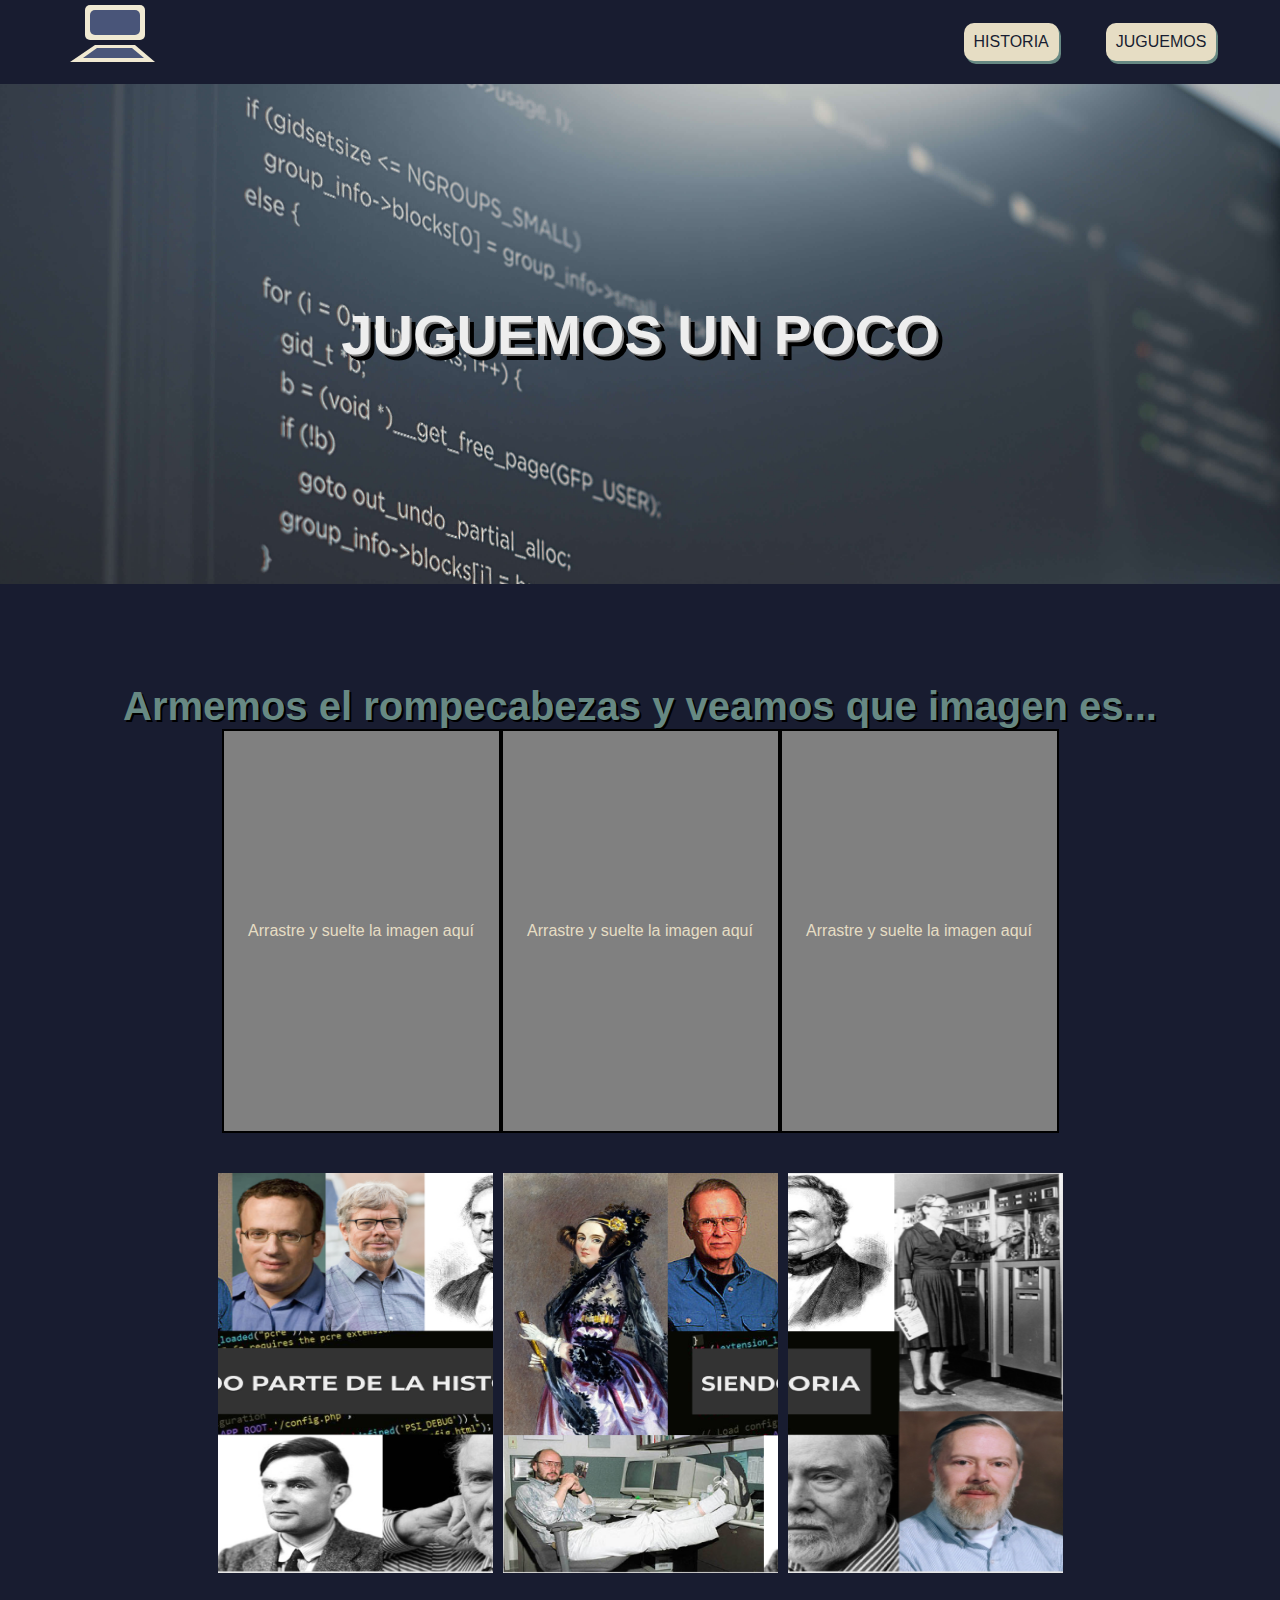
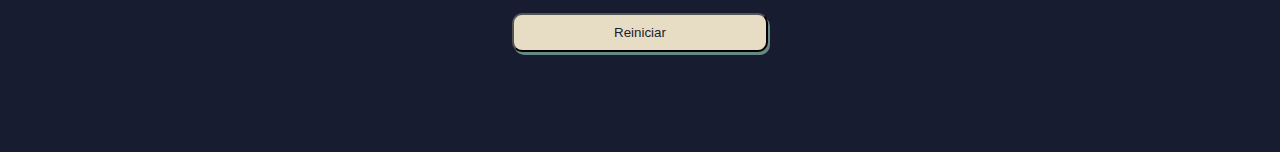
<file: assets/juego.html>
<!DOCTYPE html>
<html lang="es">
<head>
    <meta charset="UTF-8">
    <meta http-equiv="X-UA-Compatible" content="IE=edge">
    <meta name="viewport" content="width=device-width, initial-scale=1.0">
    <link rel="stylesheet" href="styles.css">
    <title>Proyecto-Final</title>
 
</head>
<body class="body">
    
        <nav>
            <a href="index.html">
                <svg  width="200" height="80">
                    <rect x="45" y="5" width="60" height="35" rx="5" id="mon1" fill="#F0E9D2"></rect>
                    <rect x="50" y="10" width="50" height="25" rx="5" id="mon2" fill="#495579"></rect>
                    <polygon points="55 45 ,95 45,115 62,30 62" fill="#F0E9D2" id="tec1"></polygon>
                    <polygon points="57 48 ,92 48,104 58,43 58" fill="#495579" id="tec2"></polygon>
                </svg>
            </a> 
    
            <div class="menu">
                <a class="linkHistoria" href="historia.html"> HISTORIA </a>
                <a class="linkJuego" href="juego.html"> JUGUEMOS </a>
            </div>
        </nav>
        <header>
            <h1 class="titulo-PEH">JUGUEMOS UN POCO</h1> 
         </header>
    
         <main>
            <h2>Armemos el rompecabezas y veamos que imagen es...</h2>
            
                    <section class="juego">
                        <div class="cajas" >
                            <div class="caja" id="cajasoltar">
                                <p>Arrastre y suelte la imagen aquí</p>
                            </div>
                            <div class="caja" id="cajasoltar2">
                                <p>Arrastre y suelte la imagen aquí</p>
                            </div>
                            <div class="caja" id="cajasoltar3">
                                <p>Arrastre y suelte la imagen aquí</p>
                            </div>
                        </div>
                        <div id="cajaimagenes" >
                            <img id="imagen1" src="images/rompe2.png" alt="imagen-rompecabezas" />
                            <img id="imagen2" src="images/Rompe1.png" alt="imagen-rompecabezas" />
                            <img id="imagen3" src="images/Rompe3.png" alt="imagen-rompecabezas" />
                        </div>
                    </section>
                    <button onclick="reinicio()" class="botonesVideo reinicio" >Reiniciar</button>
            
                </main>
    
       <!--<footer>
            <div class="footer-left">
            <img class="logo-footer" src="images/logo.png">
                <h3 class="titulo-footer">PROGRAMACION <br> E <br> HISTORIA </h3>
            </div>
               <div>Sitio con fines educativos - Creado por M.Victoria Lopez</div>
        </footer>-->
      
    


    <script src="js/scriptJuego.js"></script>
</body>
</html>
</file>
<file: assets/styles.css>
*{
    font-family: 'Montserrat', sans-serif; 
    margin: auto 0px;
}
.body{
 
 background-color: rgb(24, 28, 48);
 color: #E6DDC4;
}
p{
    color: #E6DDC4;
}


nav{
 display: flex;
 justify-content: space-between;
 align-items: center;
 margin: 0px 40px;

}
.menu{
 display: flex;
 width: 300px;
 justify-content: space-around;
}
main{
    padding: 100px 20px;
}
.linkHistoria, .linkJuego, .botonesVideo{
    box-shadow: 2px 3px #678983;
    text-decoration: none;
    background-color: #E6DDC4;
    color:#181D31 ;
    border-radius: 10px;
    padding: 10px;
    font-weight: 300;
    
}
.item-menu:active{
    transform: translate(3px, 2px);
}
.item-menu:active > .item-link{
    box-shadow:0px 0px ;
}

/*INDEX*/


header{
 background: url(images/codigo.jpg) 50% 0 fixed ;
 background-size: cover;
 font-size: 28px;
 display: flex;
 justify-content: space-around;
 align-items: center;
 min-height: 500px;
 color: #eeeeee;
 padding: 0px 100px;

}
h1{

    text-shadow: 2px 2px gray, 6px 6px black;
}
h2{
    text-shadow: 2px 2px black;
    text-align: center;
    font-size:40px ; 
    color: #678983;
}
.titulo-PEH{
 text-align: center;
}

.contenido{
    margin: 100px 0px;
 width: 100%;
 display: flex;
 justify-content: space-evenly;
 gap: 20px;
}

.card{
 width: 350px;
 height: 400px;
 display: flex;
 flex-direction: column;
 border: 5px solid #678983;
 background-color: #E6DDC4;
 justify-content: space-between;
 align-items: center;
}

.copete-card{
width: 90%;
height: 30px;
color:#181D31;
text-align: center;

}

.img-card{
 width: 100%;
 margin: 0px;

}

.btn-ver{
        color: #F0F5E4;
        padding: 10px;
        border-radius: 10px;
        background-color: #181D31;
        text-align: center;
        text-decoration: none;
        font-family: Arial, Helvetica, sans-serif;
        box-shadow: 2px 3px #678983;
        margin-bottom: 20px;
        width: 40%;
   
}

.btn-ver:active{
    box-shadow: 0px 0px darkgray;
    transform: translate(3px, 2px);
}

/* FOOTER*/
.logo-footer{
    height: 80px;
}
footer{
    background-color: #678983;
    height: 100px;
    display: flex;
    color: #181D31;
    justify-content: space-between;
    padding:  40px;
    align-items: center;

 
}

.footer-left{
 display: flex;
 justify-content: space-between;
 height: 60px;
 width:300px;
}

.titulo-footer{
    font-size: 14px;
}
/*HISTORIA*/
.contenido-historia{
    display: flex;
    flex-direction: column;
    justify-content: center;
    align-items: center;
}
.card-historia{
    display: flex;
    justify-content: space-around;
    align-items: center;
    padding:80px 50px;
    background-color: linear-gradient(10% #E6DDC4,#181D31 100%);
    gap: 20px;

    
}
.text-historia{
    width: 45%;
}

/*VIDEO*/
.video{
    display: flex;
    flex-direction: column;
    align-items: center;
    justify-content: center;
    padding: 100px 0px;

}
.barra{
    background-color: #1d1d1d;
    border-radius: 10px;
    padding: 2px 5px;
    justify-content: space-between;
    display: flex;
}
    
   
.botonera{
    display: flex;
    gap: 20px;
}
.contenedor{
    padding: 5px;
    background-color: black;
    width: 70%;
}

#play,#pause{
   width: 80px;
}


.botonesVideo:active{
    box-shadow: 0px 0px darkgray;
    transform: translate(3px, 2px);
}
#duracion{
    padding-top: 28px;
    padding-right: 10px;
    color: white;
    font-family: Arial, Helvetica, sans-serif;
  

}
/*JUEGO*/

.juego{
    display: flex;
    flex-direction: column;
    align-items: center;
}
.cajas{
    display: flex;
    flex-direction: row;
}
.caja{
    width: 275px;
    height: 400px;
    display: flex;
    border: 2px solid black;
    background-color: grey;
    text-align: center;
    justify-content: center;
    align-items: center;
}
.caja:hover{
    background-color: #1d1d1d;
    
}
.caja:hover>p{
    color: #E6DDC4;
}
#cajaimagenes{
    display: flex;
    flex-direction: row;
    gap: 10px;
    margin: 40px;
}
#imagen1,#imagen2,#imagen3{
    width: 275px;
    height: 400px;
}
.reinicio{
    display: flex;
    margin: auto;
    padding: 10px 100px;
}
</file>
